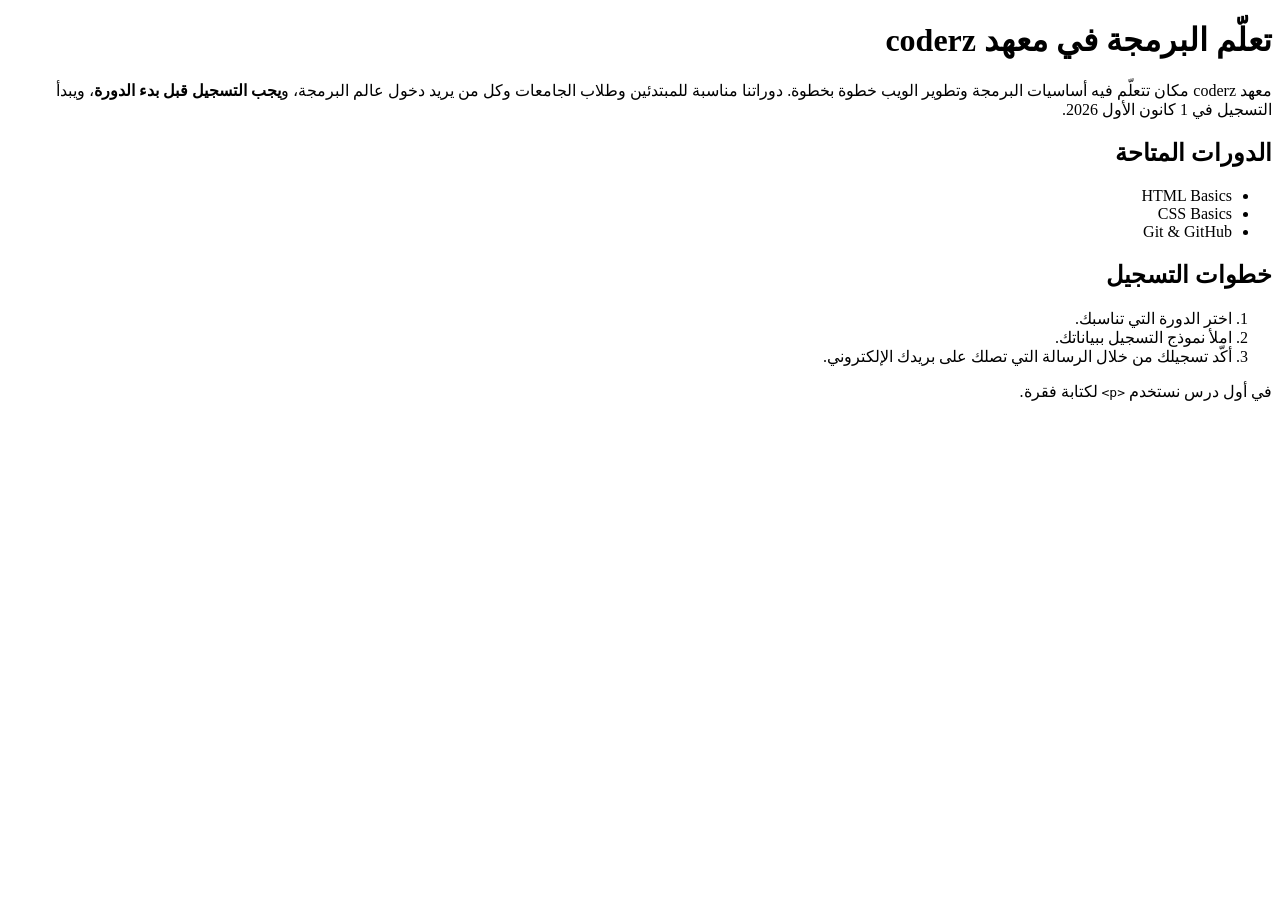
<file: assignment-1/index.html>
<!DOCTYPE html>
<html lang="ar" dir="rtl">
    
    <head>
        <meta charset="UTF-8">
        <title>معهد coderz</title>
    </head>

    <body>
        <h1>تعلّم البرمجة في معهد coderz</h1>

        <p>
             معهد coderz مكان تتعلّم فيه أساسيات البرمجة وتطوير الويب خطوة بخطوة.
             دوراتنا مناسبة للمبتدئين وطلاب الجامعات وكل من يريد دخول عالم البرمجة،
             و<strong>يجب التسجيل قبل بدء الدورة</strong>، ويبدأ التسجيل في
            <time datetime="2026-12-01">1 كانون الأول 2026</time>.
        </p>

        <section>
            <h2>الدورات المتاحة</h2>
            <ul>
                <li>HTML Basics</li>
                <li>CSS Basics</li>
                <li>Git &amp; GitHub</li>
            </ul>
        </section>

        <section>
            <h2>خطوات التسجيل</h2>
            <ol>
                <li>اختر الدورة التي تناسبك.</li>
                <li>املأ نموذج التسجيل ببياناتك.</li>
                <li>أكّد تسجيلك من خلال الرسالة التي تصلك على بريدك الإلكتروني.</li>
            </ol>
        </section>

        <p>في أول درس نستخدم <code>&lt;p&gt;</code> لكتابة فقرة.</p>

    </body>
</html>
</file>
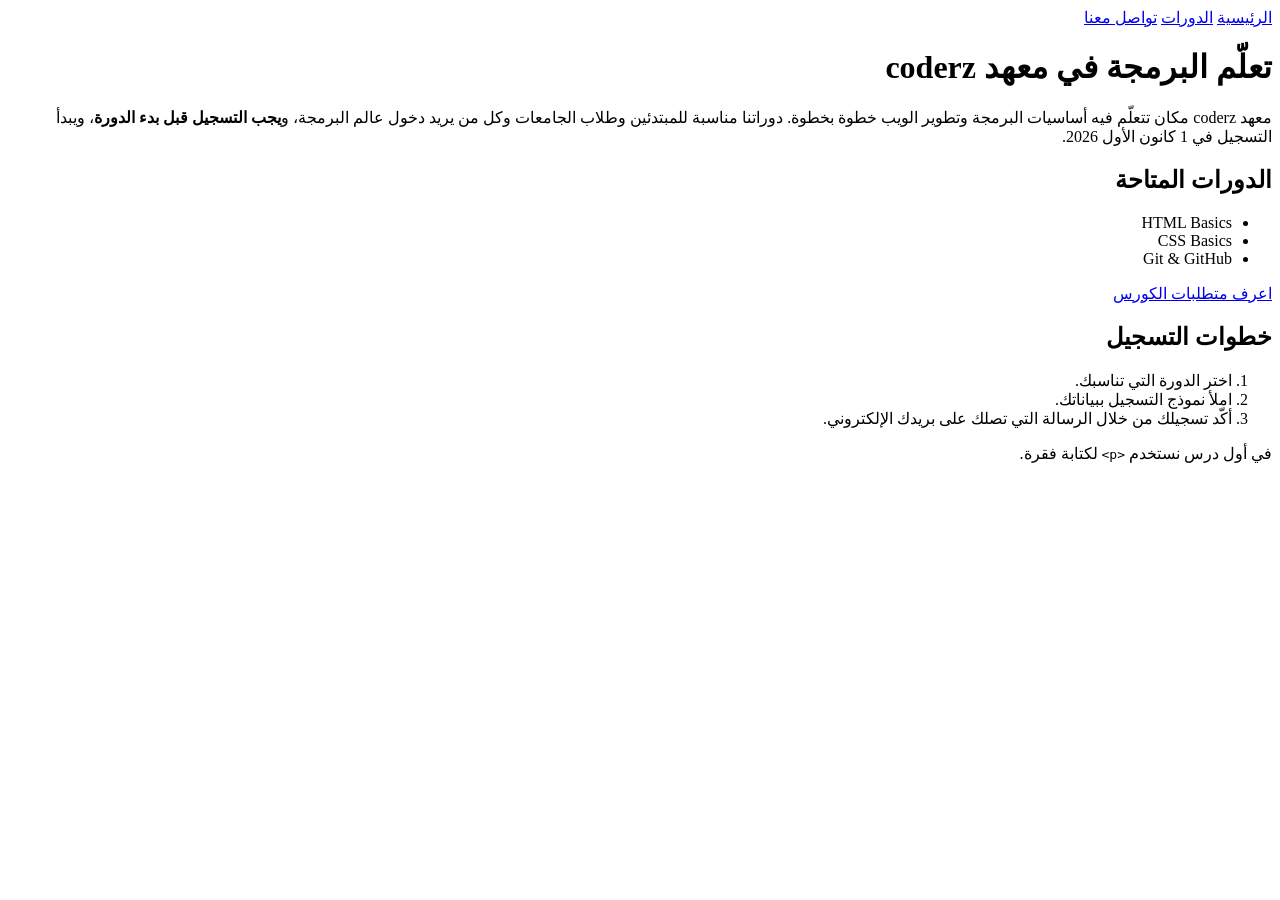
<file: assignment-2/index.html>
<!DOCTYPE html>
<html lang="ar" dir="rtl">
<head>
  <meta charset="UTF-8">
  <title>معهد coderz</title>
</head>
<body>
  <nav>
    <a href="index.html">الرئيسية</a>
    <a href="pages/courses.html">الدورات</a>
    <a href="pages/contact.html">تواصل معنا</a>
  </nav>

  <h1>تعلّم البرمجة في معهد coderz</h1>

  <p>
    معهد coderz مكان تتعلّم فيه أساسيات البرمجة وتطوير الويب خطوة بخطوة.
    دوراتنا مناسبة للمبتدئين وطلاب الجامعات وكل من يريد دخول عالم البرمجة،
    و<strong>يجب التسجيل قبل بدء الدورة</strong>، ويبدأ التسجيل في
    <time datetime="2026-12-01">1 كانون الأول 2026</time>.
  </p>

  <section>
    <h2>الدورات المتاحة</h2>
    <ul>
      <li>HTML Basics</li>
      <li>CSS Basics</li>
      <li>Git &amp; GitHub</li>
    </ul>
    <a href="pages/courses.html#html-requirements">اعرف متطلبات الكورس</a>
  </section>

  <section>
    <h2>خطوات التسجيل</h2>
    <ol>
      <li>اختر الدورة التي تناسبك.</li>
      <li>املأ نموذج التسجيل ببياناتك.</li>
      <li>أكّد تسجيلك من خلال الرسالة التي تصلك على بريدك الإلكتروني.</li>
    </ol>
  </section>

  <p>في أول درس نستخدم <code>&lt;p&gt;</code> لكتابة فقرة.</p>
</body>
</html>
</file>
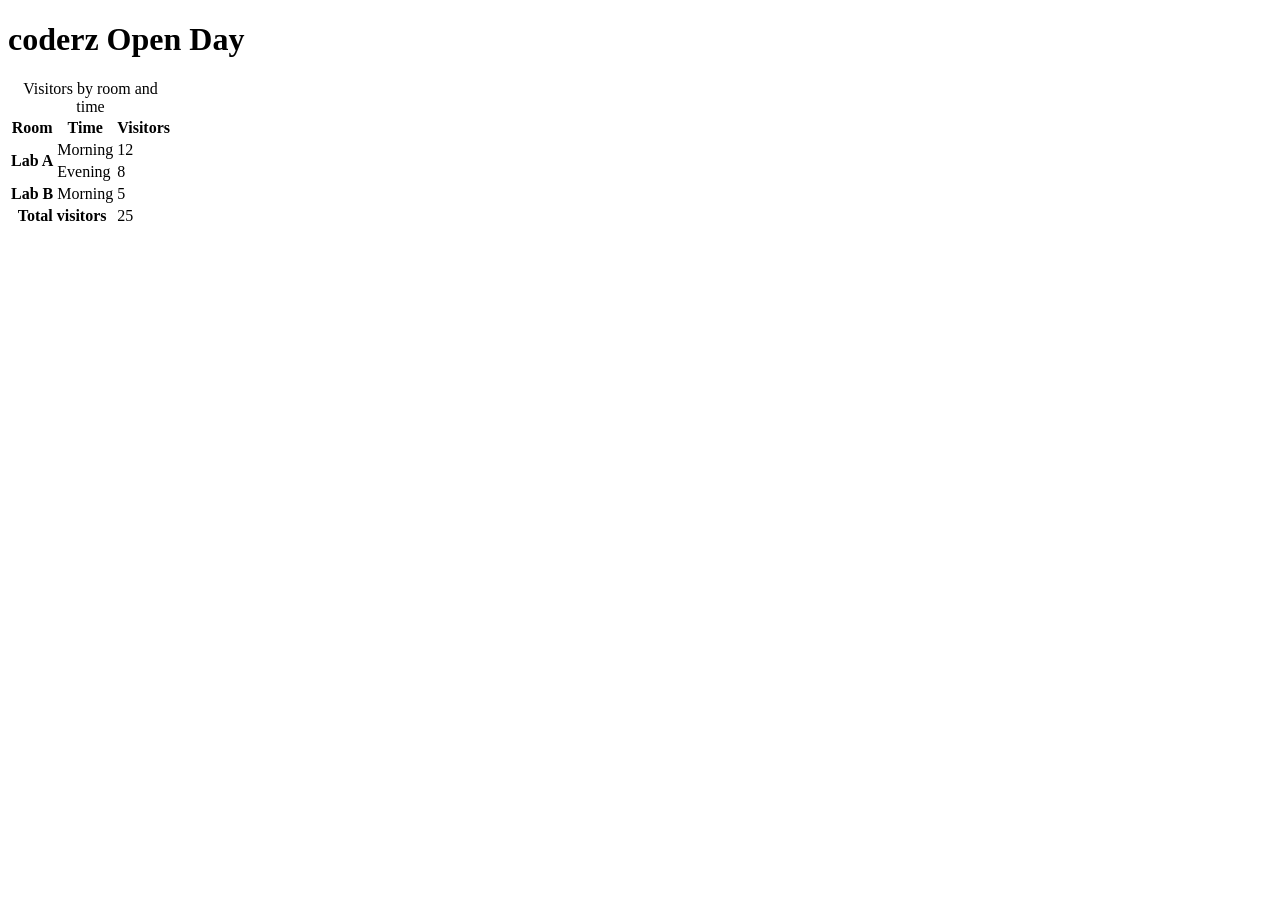
<file: open-day/index.html>
<!doctype html>
<html lang="en">
<head>
  <meta charset="utf-8">
  <title>coderz Open Day</title>
</head>
<body>
  <h1>coderz Open Day</h1>
  <table>
    <caption>Visitors by room and time</caption>
    <thead>
      <tr>
        <th scope="col">Room</th>
        <th scope="col">Time</th>
        <th scope="col">Visitors</th>
      </tr>
    </thead>
    <tbody>
      <tr>
        <th scope="rowgroup" rowspan="2">Lab A</th>
        <td>Morning</td><td>12</td>
      </tr>
      <tr><td>Evening</td><td>8</td></tr>
    </tbody>
    <tbody>
      <tr>
        <th scope="row">Lab B</th>
        <td>Morning</td><td>5</td>
      </tr>
    </tbody>
    <tfoot>
      <tr><th scope="row" colspan="2">Total visitors</th><td>25</td></tr>
    </tfoot>
  </table>
</body>
</html>
</file>
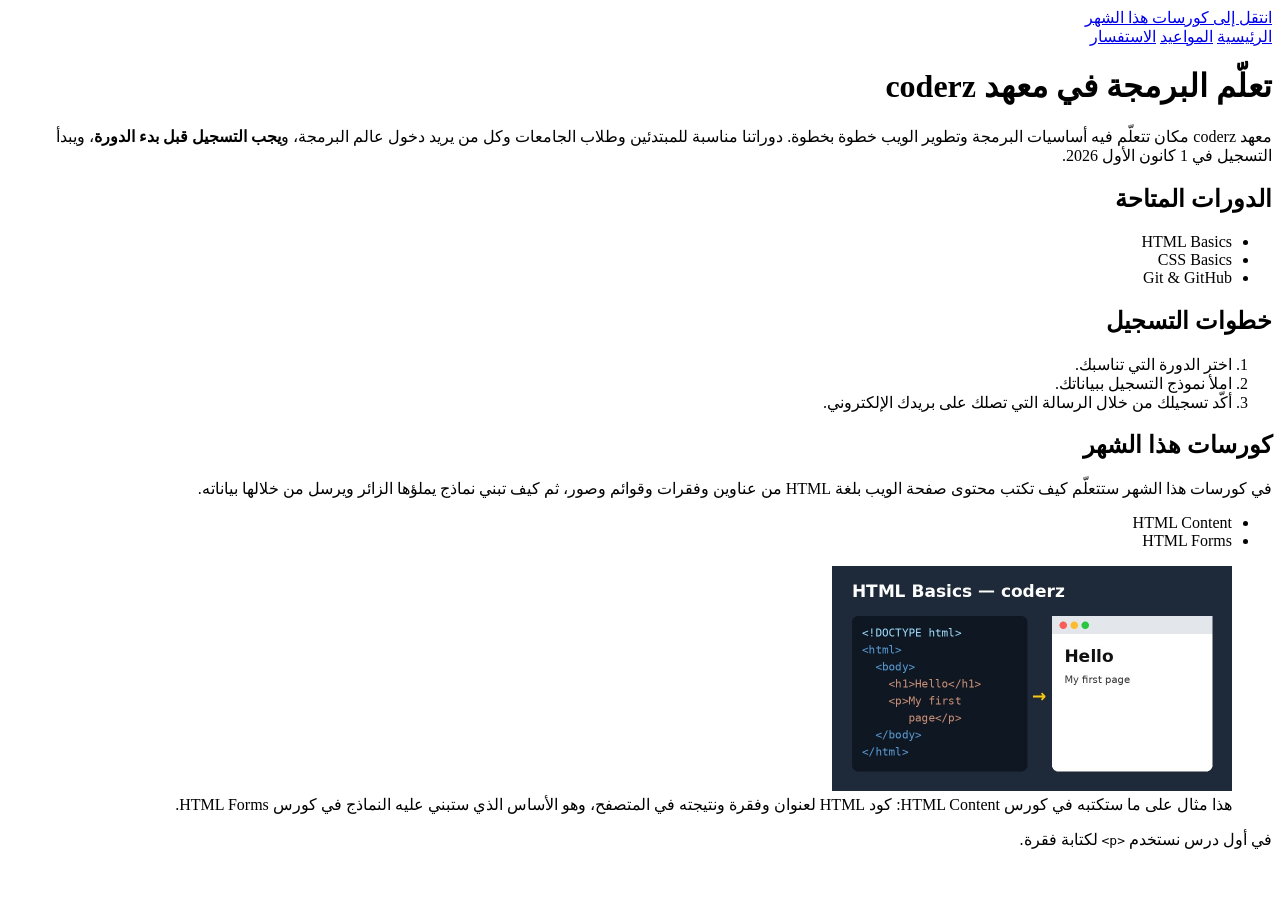
<file: session-5/index.html>
<!DOCTYPE html>
<html lang="ar" dir="rtl">
<head>
  <meta charset="UTF-8">
  <title>معهد coderz</title>
</head>
<body>
  <a href="#this-month">انتقل إلى كورسات هذا الشهر</a>

  <nav>
    <a href="index.html">الرئيسية</a>
    <a href="pages/schedule.html">المواعيد</a>
    <a href="pages/enquiry.html">الاستفسار</a>
  </nav>

  <h1>تعلّم البرمجة في معهد coderz</h1>

  <p>
    معهد coderz مكان تتعلّم فيه أساسيات البرمجة وتطوير الويب خطوة بخطوة.
    دوراتنا مناسبة للمبتدئين وطلاب الجامعات وكل من يريد دخول عالم البرمجة،
    و<strong>يجب التسجيل قبل بدء الدورة</strong>، ويبدأ التسجيل في
    <time datetime="2026-12-01">1 كانون الأول 2026</time>.
  </p>

  <section>
    <h2>الدورات المتاحة</h2>
    <ul>
      <li>HTML Basics</li>
      <li>CSS Basics</li>
      <li>Git &amp; GitHub</li>
    </ul>
  </section>

  <section>
    <h2>خطوات التسجيل</h2>
    <ol>
      <li>اختر الدورة التي تناسبك.</li>
      <li>املأ نموذج التسجيل ببياناتك.</li>
      <li>أكّد تسجيلك من خلال الرسالة التي تصلك على بريدك الإلكتروني.</li>
    </ol>
  </section>

  <section id="this-month">
    <h2>كورسات هذا الشهر</h2>
    <p>
      في كورسات هذا الشهر ستتعلّم كيف تكتب محتوى صفحة الويب بلغة HTML من عناوين وفقرات
      وقوائم وصور، ثم كيف تبني نماذج يملؤها الزائر ويرسل من خلالها بياناته.
    </p>
    <ul>
      <li>HTML Content</li>
      <li>HTML Forms</li>
    </ul>

    <figure>
      <img src="images/course-cover.jpg"
           alt="محرر أكواد يعرض كود HTML فيه عنوان Hello وفقرة My first page، وبجانبه نافذة متصفح تعرض الصفحة الناتجة"
           width="400" height="225">
      <figcaption>هذا مثال على ما ستكتبه في كورس HTML Content: كود HTML لعنوان وفقرة ونتيجته في المتصفح، وهو الأساس الذي ستبني عليه النماذج في كورس HTML Forms.</figcaption>
    </figure>
  </section>

  <p>في أول درس نستخدم <code>&lt;p&gt;</code> لكتابة فقرة.</p>
</body>
</html>
</file>
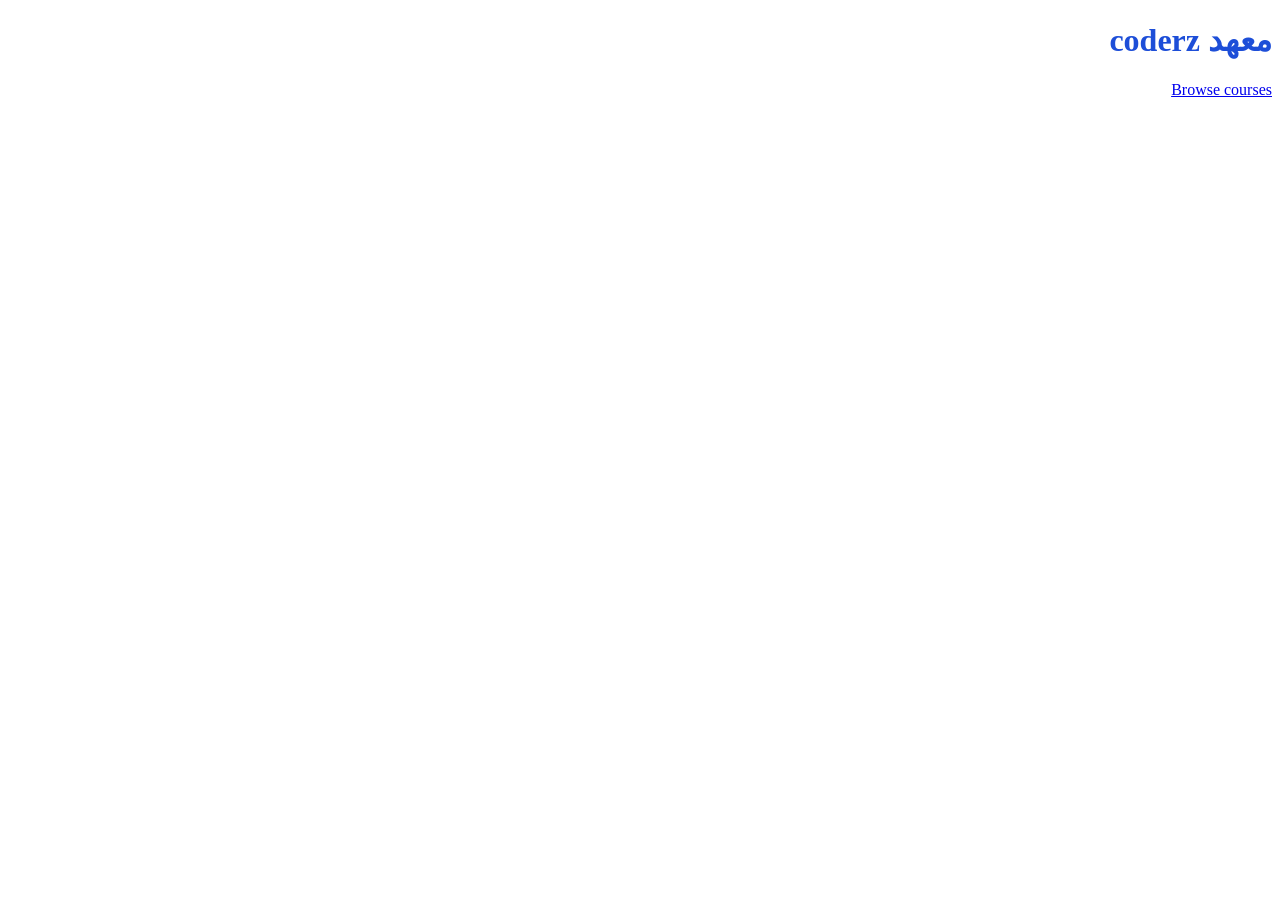
<file: session6/assiment1/index.html>
<!DOCTYPE html>
<html lang="ar" dir="rtl">
<head>
  <meta charset="UTF-8">
  <title>معهد coderz</title>
  <link rel="stylesheet" href="styles.css">
</head>
<body>
  <h1>معهد coderz</h1>
  <a href="pages/courses.html">Browse courses</a>
</body>
</html>
</file>
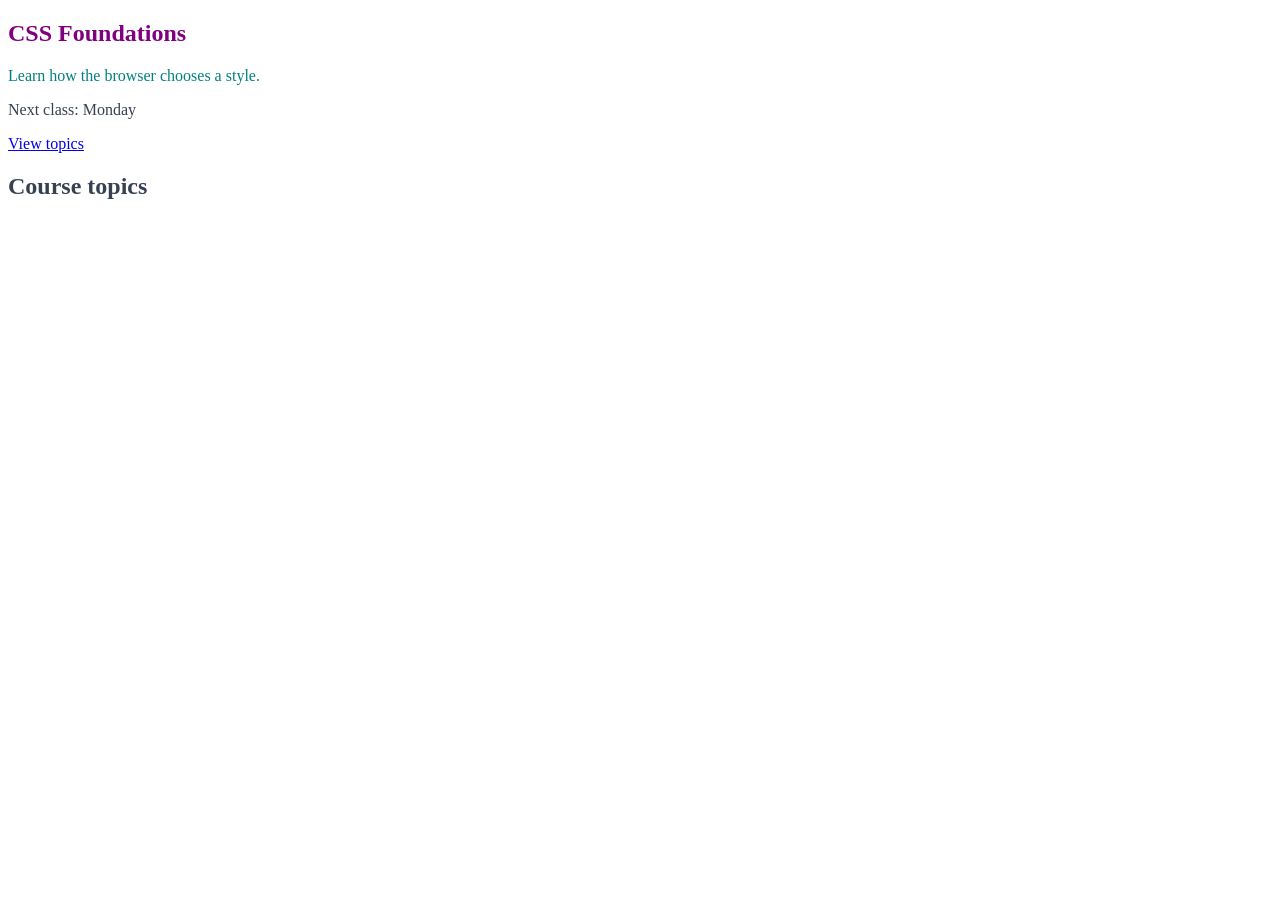
<file: session6/assiment2/index.html>
<!DOCTYPE html>
<html lang="en">
<head>
  <meta charset="UTF-8">
  <title>CSS Foundations - coderz</title>
  <link rel="stylesheet" href="styles.css">
</head>
<body>
  <article class="course-card">
    <h1 id="course-title" class="title">CSS Foundations</h1>
    <p>Learn how the browser chooses a style.</p>

    <div class="details">
      <p>Next class: Monday</p>
    </div>

    <a href="#topics">View topics</a>
    <h2 id="topics">Course topics</h2>
  </article>
</body>
</html>
</file>
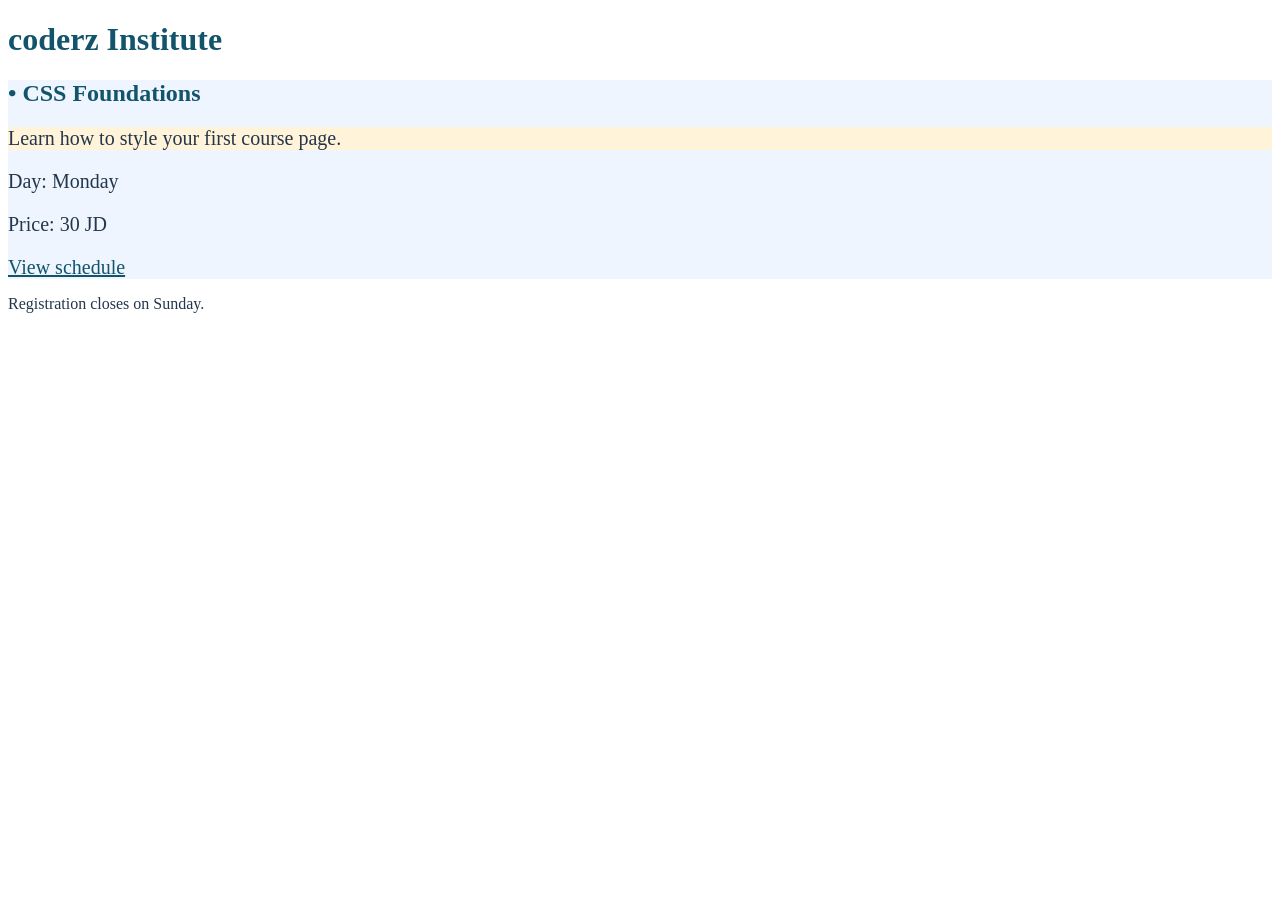
<file: session6/assiment3/index.html>
<!doctype html>
<html lang="en">
<head>
  <meta charset="utf-8">
  <title>coderz | Course announcement</title>
  <link rel="stylesheet" href="styles.css">
</head>
<body>
  <header>
    <h1>coderz Institute</h1>
  </header>

  <main>
    <article class="course-card">
      <h2>CSS Foundations</h2>
      <p>Learn how to style your first course page.</p>

      <div class="details" id="schedule">
        <p>Day: Monday</p>
        <p>Price: 30 JD</p>
      </div>

      <a class="action" href="#schedule">View schedule</a>
    </article>

    <p>Registration closes on Sunday.</p>
  </main>
</body>
</html>
</file>
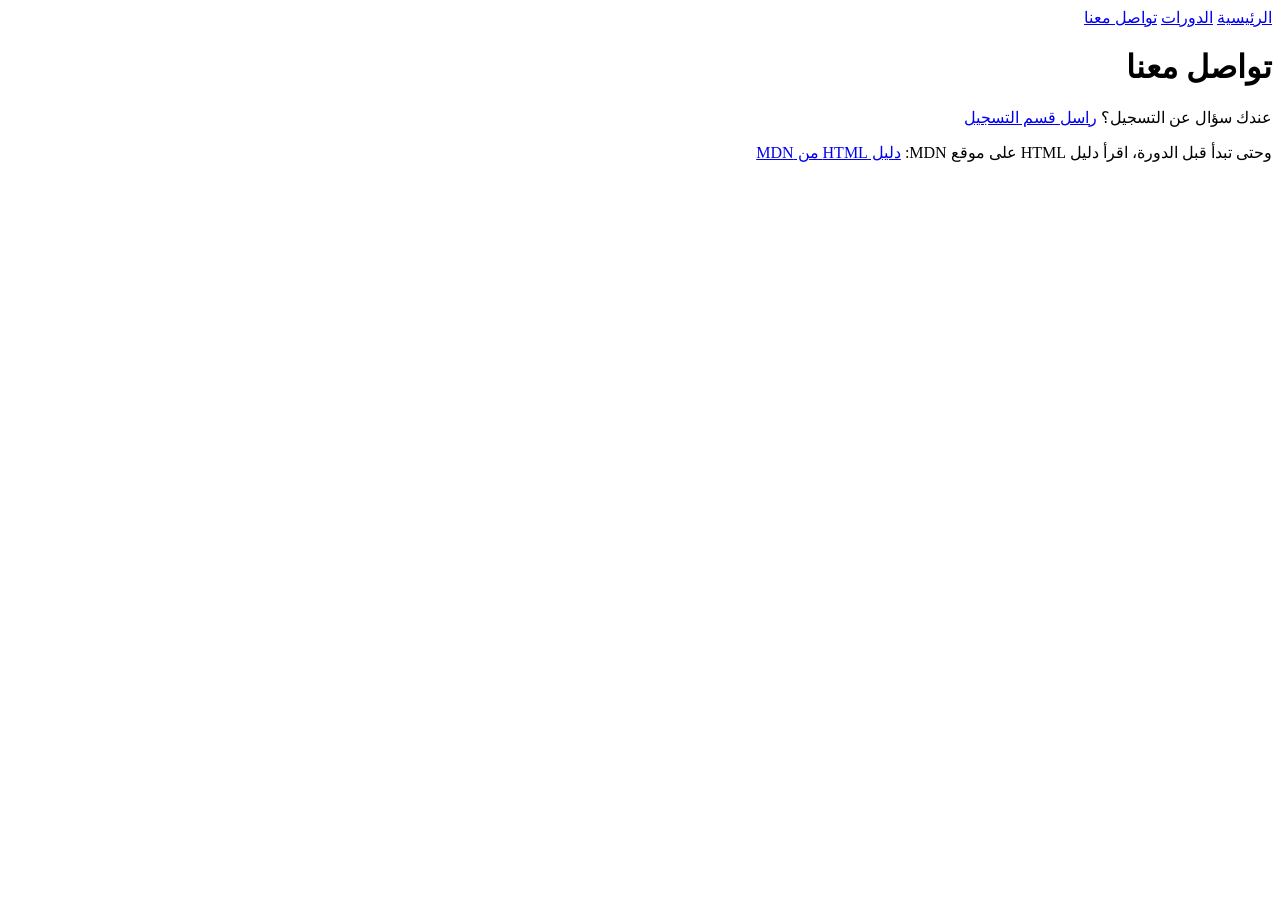
<file: assignment-2/pages/contact.html>
<!DOCTYPE html>
<html lang="ar" dir="rtl">
<head>
  <meta charset="UTF-8">
  <title>تواصل معنا - معهد coderz</title>
</head>
<body>
  <nav>
    <a href="../index.html">الرئيسية</a>
    <a href="courses.html">الدورات</a>
    <a href="contact.html">تواصل معنا</a>
  </nav>

  <h1>تواصل معنا</h1>

  <p>عندك سؤال عن التسجيل؟ <a href="mailto:registration@example.com">راسل قسم التسجيل</a></p>

  <p>
    وحتى تبدأ قبل الدورة، اقرأ دليل HTML على موقع MDN:
    <a href="https://developer.mozilla.org/ar/docs/Web/HTML" target="_blank">دليل HTML من MDN</a>
  </p>
</body>
</html>
</file>
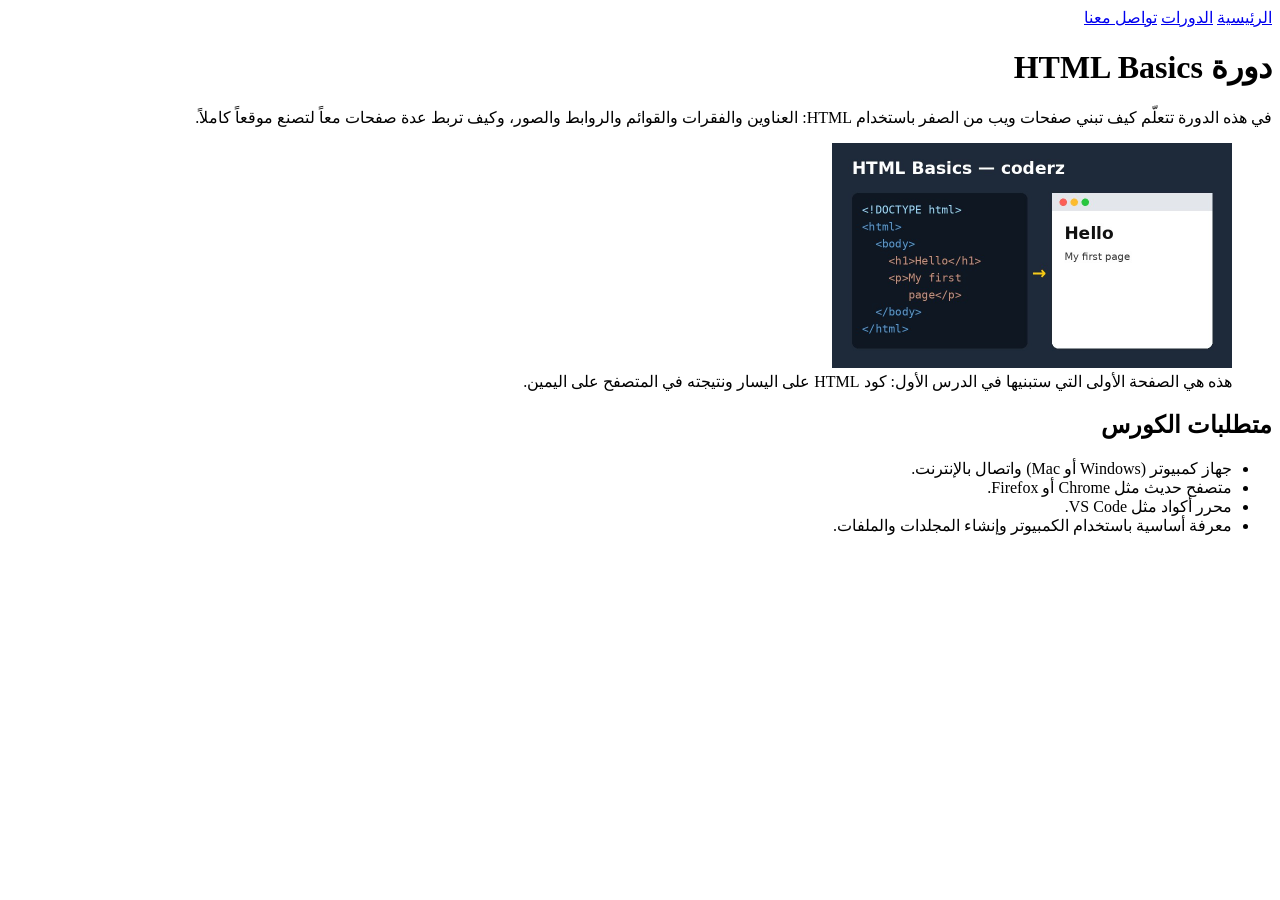
<file: assignment-2/pages/courses.html>
<!DOCTYPE html>
<html lang="ar" dir="rtl">
<head>
  <meta charset="UTF-8">
  <title>الدورات - معهد coderz</title>
</head>
<body>
  <nav>
    <a href="../index.html">الرئيسية</a>
    <a href="courses.html">الدورات</a>
    <a href="contact.html">تواصل معنا</a>
  </nav>

  <h1>دورة HTML Basics</h1>

  <p>
    في هذه الدورة تتعلّم كيف تبني صفحات ويب من الصفر باستخدام HTML:
    العناوين والفقرات والقوائم والروابط والصور، وكيف تربط عدة صفحات معاً لتصنع موقعاً كاملاً.
  </p>

  <figure>
    <img src="../images/course-cover.jpg"
         alt="محرر أكواد يعرض كود HTML بسيط فيه عنوان Hello وفقرة My first page، وبجانبه نافذة متصفح تعرض الصفحة الناتجة"
         width="400" height="225">
    <figcaption>هذه هي الصفحة الأولى التي ستبنيها في الدرس الأول: كود HTML على اليسار ونتيجته في المتصفح على اليمين.</figcaption>
  </figure>

  <h2 id="html-requirements">متطلبات الكورس</h2>
  <ul>
    <li>جهاز كمبيوتر (Windows أو Mac) واتصال بالإنترنت.</li>
    <li>متصفح حديث مثل Chrome أو Firefox.</li>
    <li>محرر أكواد مثل VS Code.</li>
    <li>معرفة أساسية باستخدام الكمبيوتر وإنشاء المجلدات والملفات.</li>
  </ul>
</body>
</html>
</file>
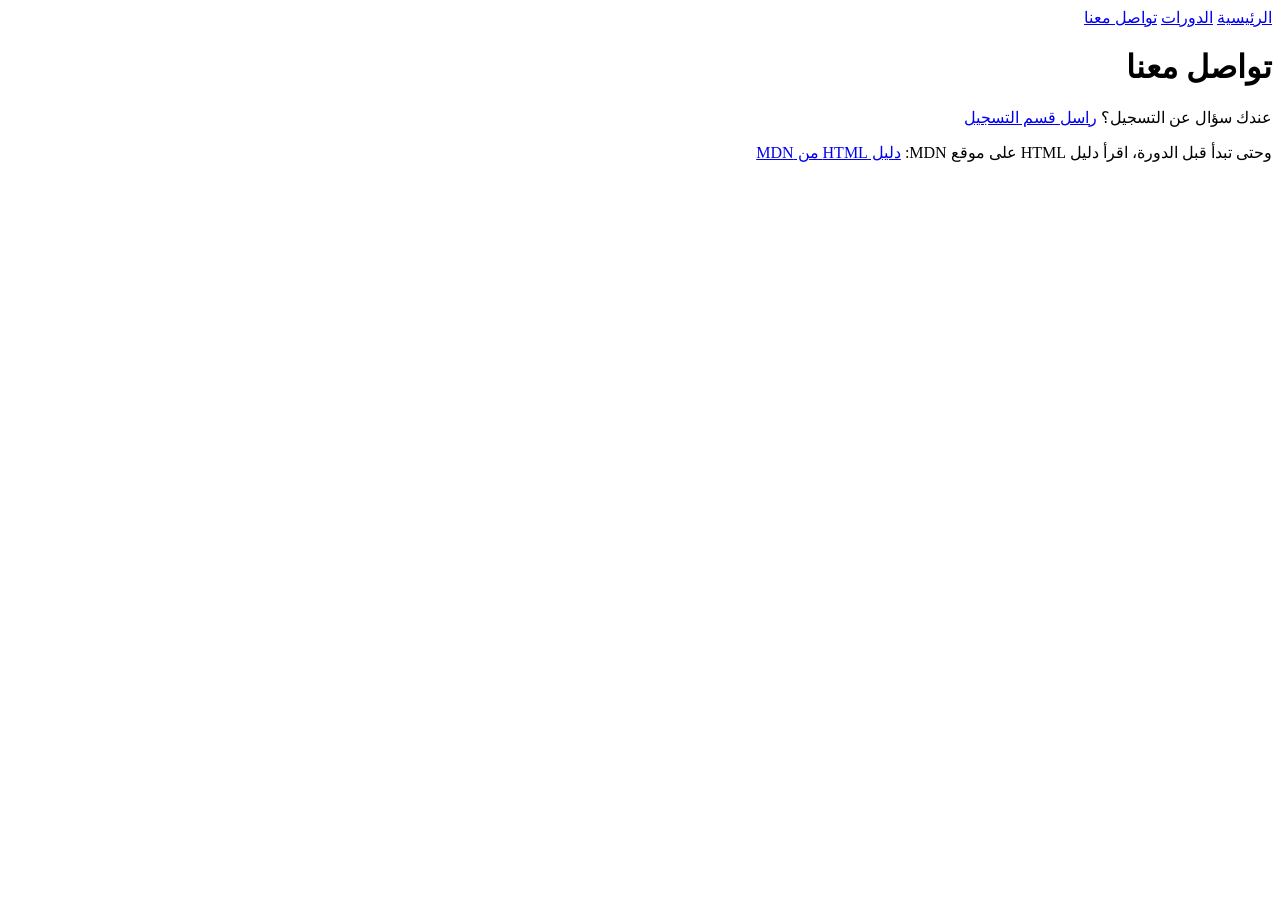
<file: assignment-3/pages/contact.html>
<!DOCTYPE html>
<html lang="ar" dir="rtl">
<head>
  <meta charset="UTF-8">
  <title>تواصل معنا - معهد coderz</title>
</head>
<body>
  <nav>
    <a href="../index.html">الرئيسية</a>
    <a href="courses.html">الدورات</a>
    <a href="contact.html">تواصل معنا</a>
  </nav>

  <h1>تواصل معنا</h1>

  <p>عندك سؤال عن التسجيل؟ <a href="mailto:registration@example.com">راسل قسم التسجيل</a></p>

  <p>
    وحتى تبدأ قبل الدورة، اقرأ دليل HTML على موقع MDN:
    <a href="https://developer.mozilla.org/en-US/docs/Web/HTML" target="_blank">دليل HTML من MDN</a>
  </p>
</body>
</html>
</file>
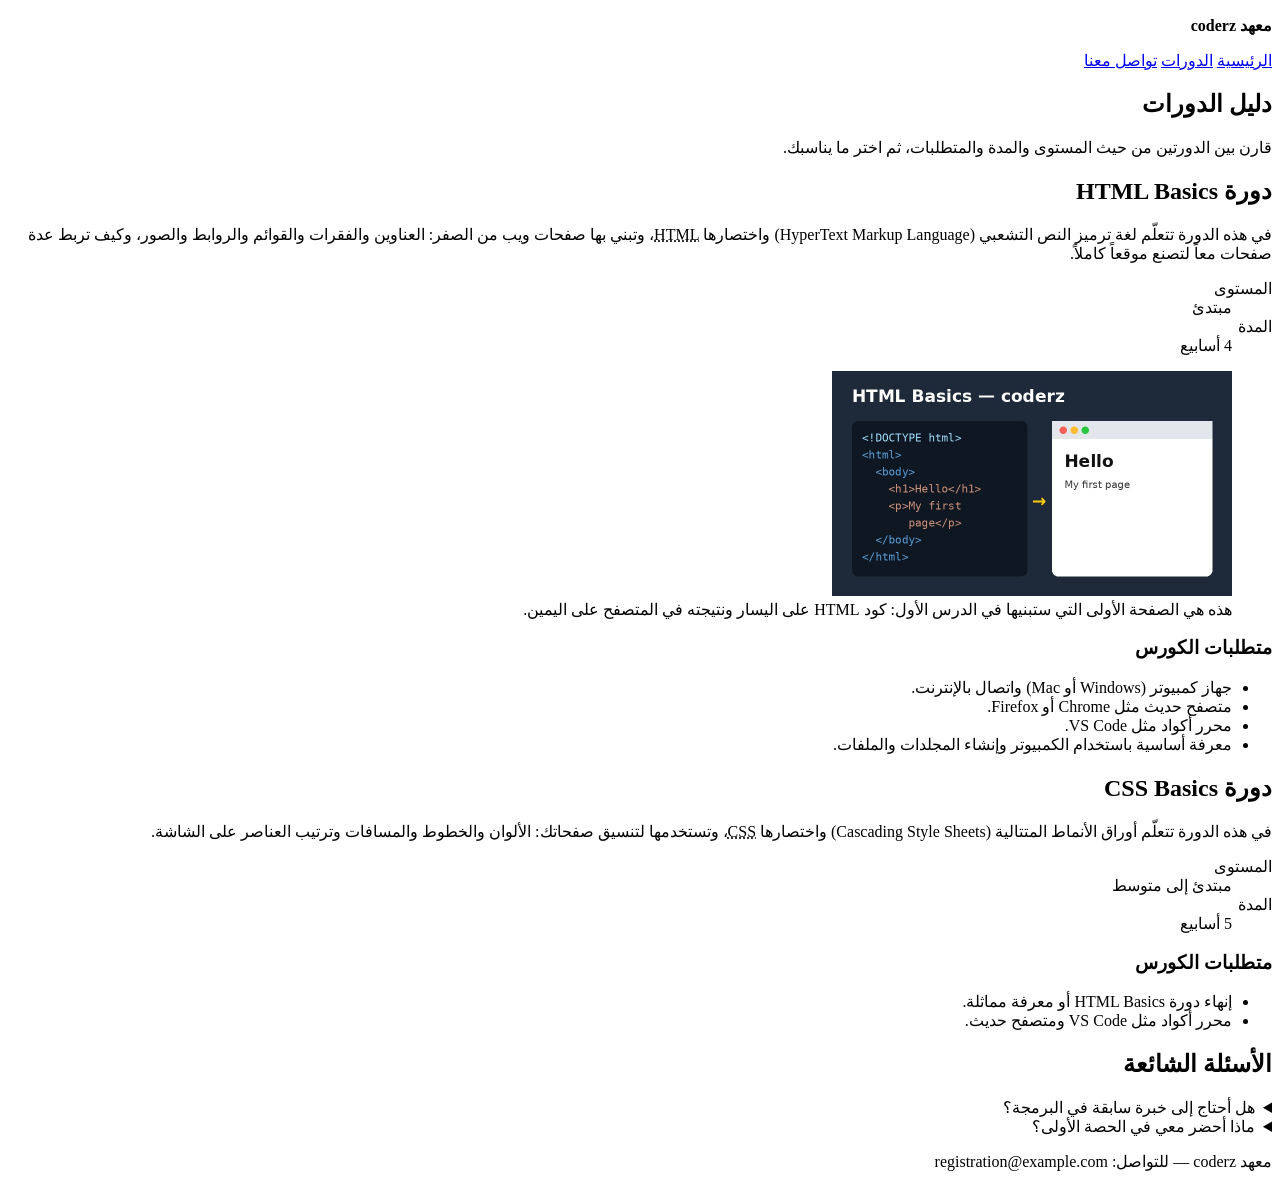
<file: assignment-3/pages/courses.html>
<!DOCTYPE html>
<html lang="ar" dir="rtl">
<head>
  <meta charset="UTF-8">
  <title>دليل الدورات - معهد coderz</title>
</head>
<body>
  <header>
    <p><strong>معهد coderz</strong></p>
    <nav>
      <a href="../index.html">الرئيسية</a>
      <a href="courses.html">الدورات</a>
      <a href="contact.html">تواصل معنا</a>
    </nav>
  </header>

  <main>
    <section>
      <h1>دليل الدورات</h1>
      <p>قارن بين الدورتين من حيث المستوى والمدة والمتطلبات، ثم اختر ما يناسبك.</p>

      <article>
        <h2>دورة HTML Basics</h2>
        <p>
          في هذه الدورة تتعلّم لغة ترميز النص التشعبي (HyperText Markup Language)
          واختصارها <abbr title="HyperText Markup Language">HTML</abbr>،
          وتبني بها صفحات ويب من الصفر: العناوين والفقرات والقوائم والروابط والصور،
          وكيف تربط عدة صفحات معاً لتصنع موقعاً كاملاً.
        </p>

        <dl>
          <dt>المستوى</dt>
          <dd>مبتدئ</dd>
          <dt>المدة</dt>
          <dd>4 أسابيع</dd>
        </dl>

        <figure>
          <img src="../images/course-cover.jpg"
               alt="محرر أكواد يعرض كود HTML بسيط فيه عنوان Hello وفقرة My first page، وبجانبه نافذة متصفح تعرض الصفحة الناتجة"
               width="400" height="225">
          <figcaption>هذه هي الصفحة الأولى التي ستبنيها في الدرس الأول: كود HTML على اليسار ونتيجته في المتصفح على اليمين.</figcaption>
        </figure>

        <h3 id="html-requirements">متطلبات الكورس</h3>
        <ul>
          <li>جهاز كمبيوتر (Windows أو Mac) واتصال بالإنترنت.</li>
          <li>متصفح حديث مثل Chrome أو Firefox.</li>
          <li>محرر أكواد مثل VS Code.</li>
          <li>معرفة أساسية باستخدام الكمبيوتر وإنشاء المجلدات والملفات.</li>
        </ul>
      </article>

      <article>
        <h2>دورة CSS Basics</h2>
        <p>
          في هذه الدورة تتعلّم أوراق الأنماط المتتالية (Cascading Style Sheets)
          واختصارها <abbr title="Cascading Style Sheets">CSS</abbr>،
          وتستخدمها لتنسيق صفحاتك: الألوان والخطوط والمسافات وترتيب العناصر على الشاشة.
        </p>

        <dl>
          <dt>المستوى</dt>
          <dd>مبتدئ إلى متوسط</dd>
          <dt>المدة</dt>
          <dd>5 أسابيع</dd>
        </dl>

        <h3 id="css-requirements">متطلبات الكورس</h3>
        <ul>
          <li>إنهاء دورة HTML Basics أو معرفة مماثلة.</li>
          <li>محرر أكواد مثل VS Code ومتصفح حديث.</li>
        </ul>
      </article>
    </section>

    <section>
      <h2>الأسئلة الشائعة</h2>

      <details>
        <summary>هل أحتاج إلى خبرة سابقة في البرمجة؟</summary>
        <p>لا، دورة HTML Basics تبدأ من الصفر. أما دورة CSS Basics فتحتاج أن تعرف أساسيات HTML أولاً.</p>
      </details>

      <details>
        <summary>ماذا أحضر معي في الحصة الأولى؟</summary>
        <p>أحضر جهاز اللابتوب الخاص بك مشحوناً، وثبّت عليه متصفح Chrome وبرنامج VS Code قبل الحصة.</p>
      </details>
    </section>
  </main>

  <footer>
    <p>معهد coderz — للتواصل: registration@example.com</p>
  </footer>
</body>
</html>
</file>
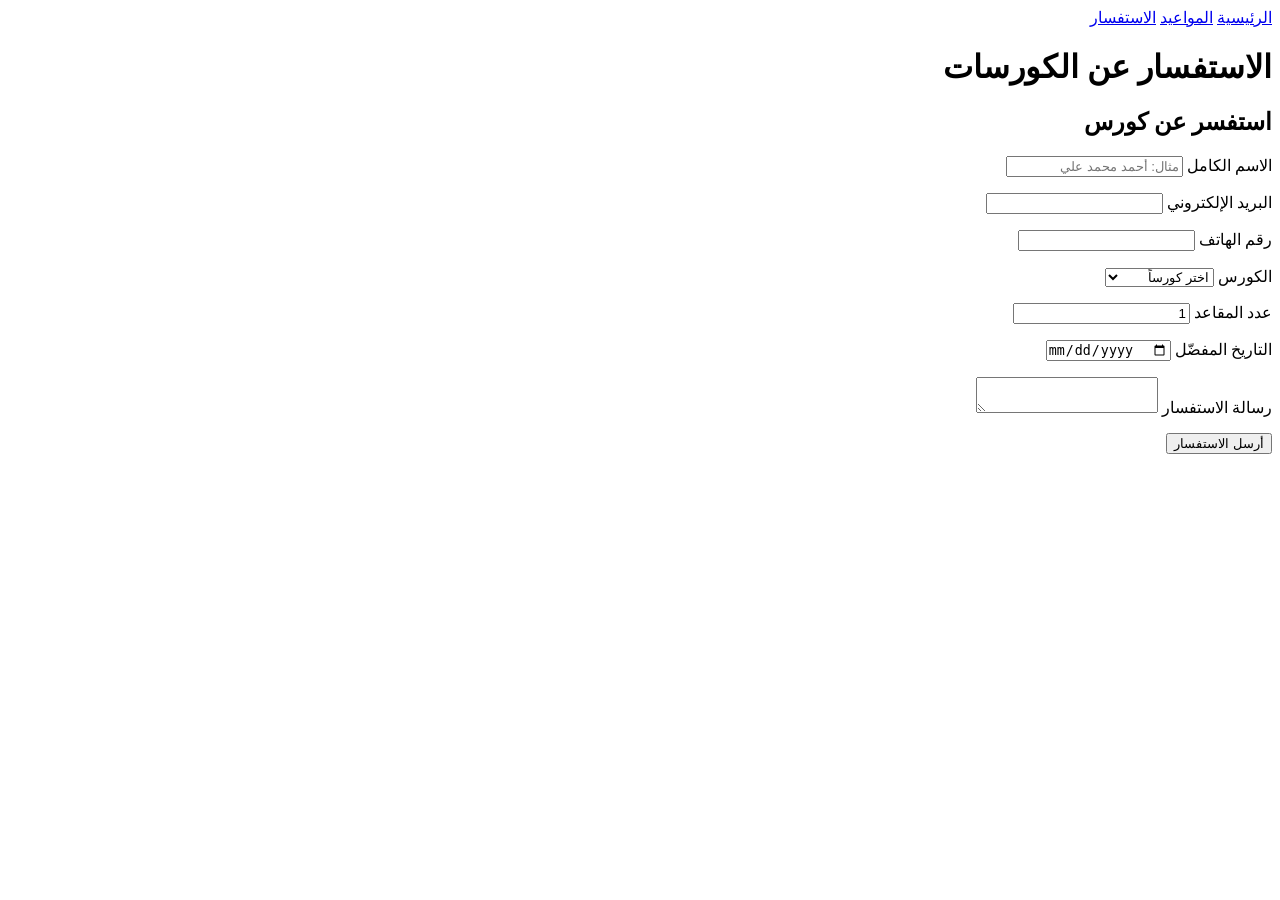
<file: session-5/pages/enquiry.html>
<!DOCTYPE html>
<html lang="ar" dir="rtl">
<head>
  <meta charset="UTF-8">
  <title>الاستفسار عن الكورسات - معهد coderz</title>
</head>
<body>
  <nav>
    <a href="../index.html">الرئيسية</a>
    <a href="schedule.html">المواعيد</a>
    <a href="enquiry.html">الاستفسار</a>
  </nav>

  <h1>الاستفسار عن الكورسات</h1>

  <h2>استفسر عن كورس</h2>

  <form>
    <p>
      <label for="full-name">الاسم الكامل</label>
      <input type="text" id="full-name" name="full_name" placeholder="مثال: أحمد محمد علي" autocomplete="name">
    </p>

    <p>
      <label for="email">البريد الإلكتروني</label>
      <input type="email" id="email" name="email">
    </p>

    <p>
      <label for="phone">رقم الهاتف</label>
      <input type="tel" id="phone" name="phone">
    </p>

    <p>
      <label for="course">الكورس</label>
      <select id="course" name="course">
        <option value="">اختر كورساً</option>
        <option value="content">HTML Content</option>
        <option value="forms">HTML Forms</option>
      </select>
    </p>

    <p>
      <label for="seats">عدد المقاعد</label>
      <input type="number" id="seats" name="seats" value="1">
    </p>

    <p>
      <label for="preferred-date">التاريخ المفضّل</label>
      <input type="date" id="preferred-date" name="preferred_date">
    </p>

    <p>
      <label for="message">رسالة الاستفسار</label>
      <textarea id="message" name="message"></textarea>
    </p>

    <button type="submit">أرسل الاستفسار</button>
  </form>
</body>
</html>
</file>
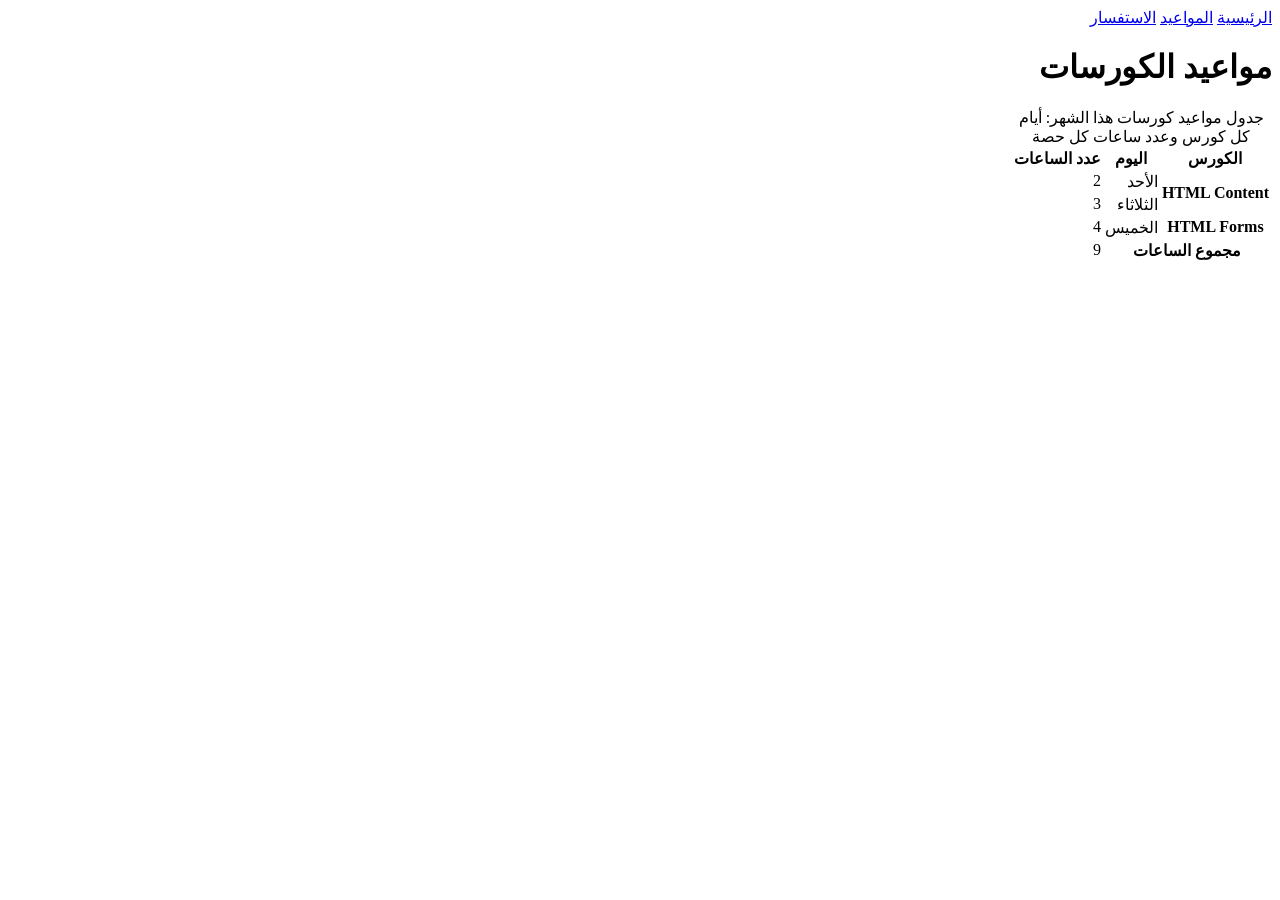
<file: session-5/pages/schedule.html>
<!DOCTYPE html>
<html lang="ar" dir="rtl">
<head>
  <meta charset="UTF-8">
  <title>مواعيد الكورسات - معهد coderz</title>
</head>
<body>
  <nav>
    <a href="../index.html">الرئيسية</a>
    <a href="schedule.html">المواعيد</a>
    <a href="enquiry.html">الاستفسار</a>
  </nav>

  <h1>مواعيد الكورسات</h1>

  <table>
    <caption>جدول مواعيد كورسات هذا الشهر: أيام كل كورس وعدد ساعات كل حصة</caption>
    <thead>
      <tr>
        <th scope="col">الكورس</th>
        <th scope="col">اليوم</th>
        <th scope="col">عدد الساعات</th>
      </tr>
    </thead>
    <tbody>
      <tr>
        <th scope="rowgroup" rowspan="2">HTML Content</th>
        <td>الأحد</td>
        <td>2</td>
      </tr>
      <tr>
        <td>الثلاثاء</td>
        <td>3</td>
      </tr>
    </tbody>
    <tbody>
      <tr>
        <th scope="row">HTML Forms</th>
        <td>الخميس</td>
        <td>4</td>
      </tr>
    </tbody>
    <tfoot>
      <tr>
        <th scope="row" colspan="2">مجموع الساعات</th>
        <td>9</td>
      </tr>
    </tfoot>
  </table>
</body>
</html>
</file>
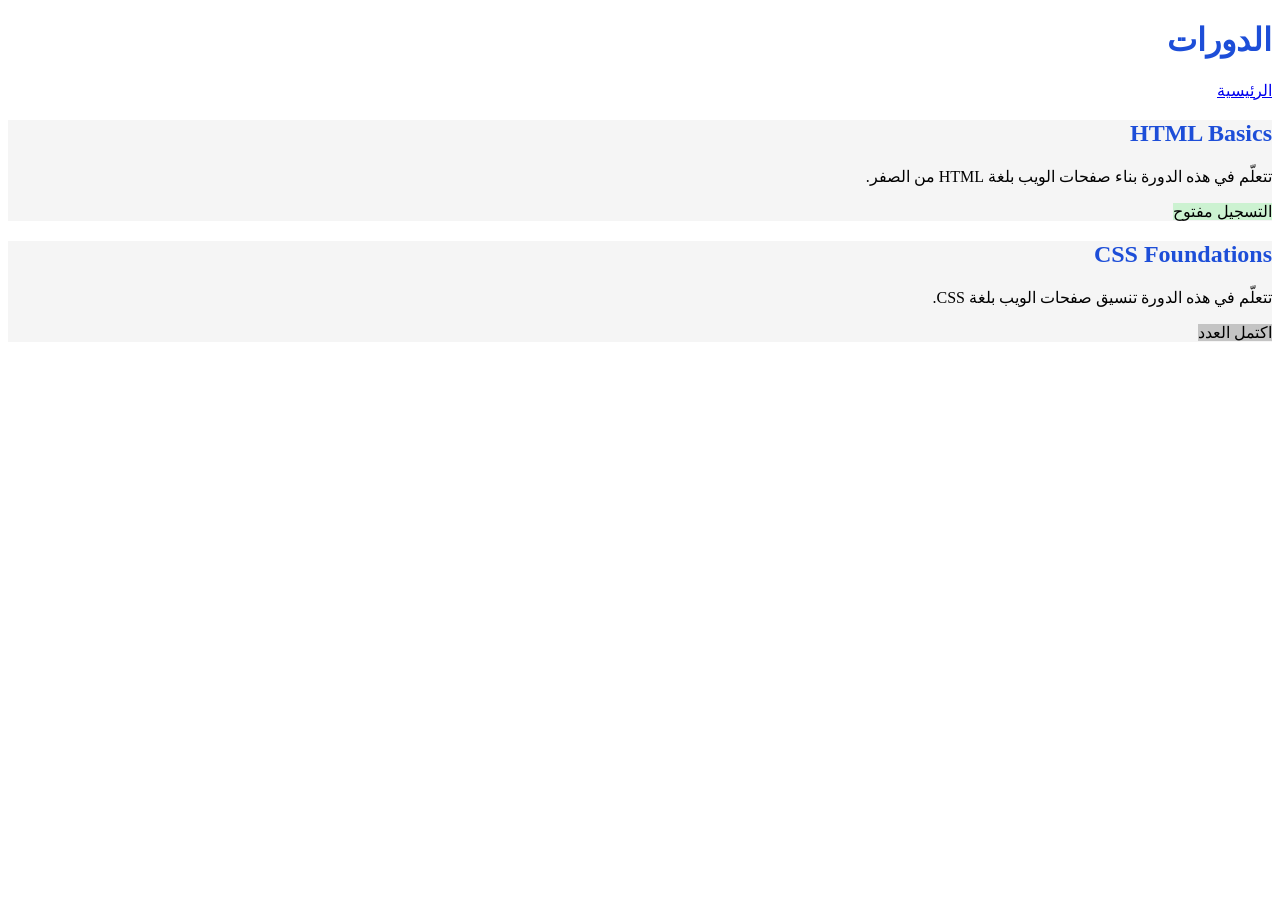
<file: session6/assiment1/pages/courses.html>
<!DOCTYPE html>
<html lang="ar" dir="rtl">
<head>
  <meta charset="UTF-8">
  <title>الدورات - معهد coderz</title>
  <link rel="stylesheet" href="../styles.css">
</head>
<body>
  <h1>الدورات</h1>
  <a href="../index.html">الرئيسية</a>

  <article class="course-card" data-status="open">
    <h2>HTML Basics</h2>
    <p>تتعلّم في هذه الدورة بناء صفحات الويب بلغة HTML من الصفر.</p>
    <span class="status">التسجيل مفتوح</span>
  </article>

  <article class="course-card" data-status="full">
    <h2>CSS Foundations</h2>
    <p>تتعلّم في هذه الدورة تنسيق صفحات الويب بلغة CSS.</p>
    <span class="status">اكتمل العدد</span>
  </article>
</body>
</html>
</file>
<file: session6/assiment1/styles.css>
:root {
  --brand: #1d4ed8;
}

h1,
.course-card h2 {
  color: var(--brand);
}

.course-card {
  background-color: #f5f5f5;
}

.course-card[data-status="open"] .status {
  background-color: #ccf2d1;
}

.course-card[data-status="full"] .status {
  background-color: #c4c4c4;
}
</file>
<file: session6/assiment2/styles.css>
#course-title { color: purple; }
.title        { color: orange; }
.title        { color: green; }
h1            { color: navy; }

.course-card  { color: #374151; }

.course-card > p { color: teal; }

.course-card a:hover { color: crimson; }
.course-card a:focus-visible { outline: 3px solid orange; }
</file>
<file: session6/assiment3/styles.css>
:root {
  --brand: #12546c;
  font-size: 16px;
}

body {
  color: #24364b;
  background: white;
}

h1, h2 {
  color: var(--brand);
}

.course-card {
  background: #eef5ff;
}

.course-card {
  font-size: 20px;
}

.course-card h2 {
  font-size: 1.5rem;
}

.course-card > p {
  background: #fff4d9;
}

.course-card h2::before {
  content: "• ";
  color: var(--brand);
}

.action {
  color: #12546c;
}

.action:hover {
  color: #6845a8;
}

.action:focus-visible {
  outline: 3px solid orange;
}
</file>
